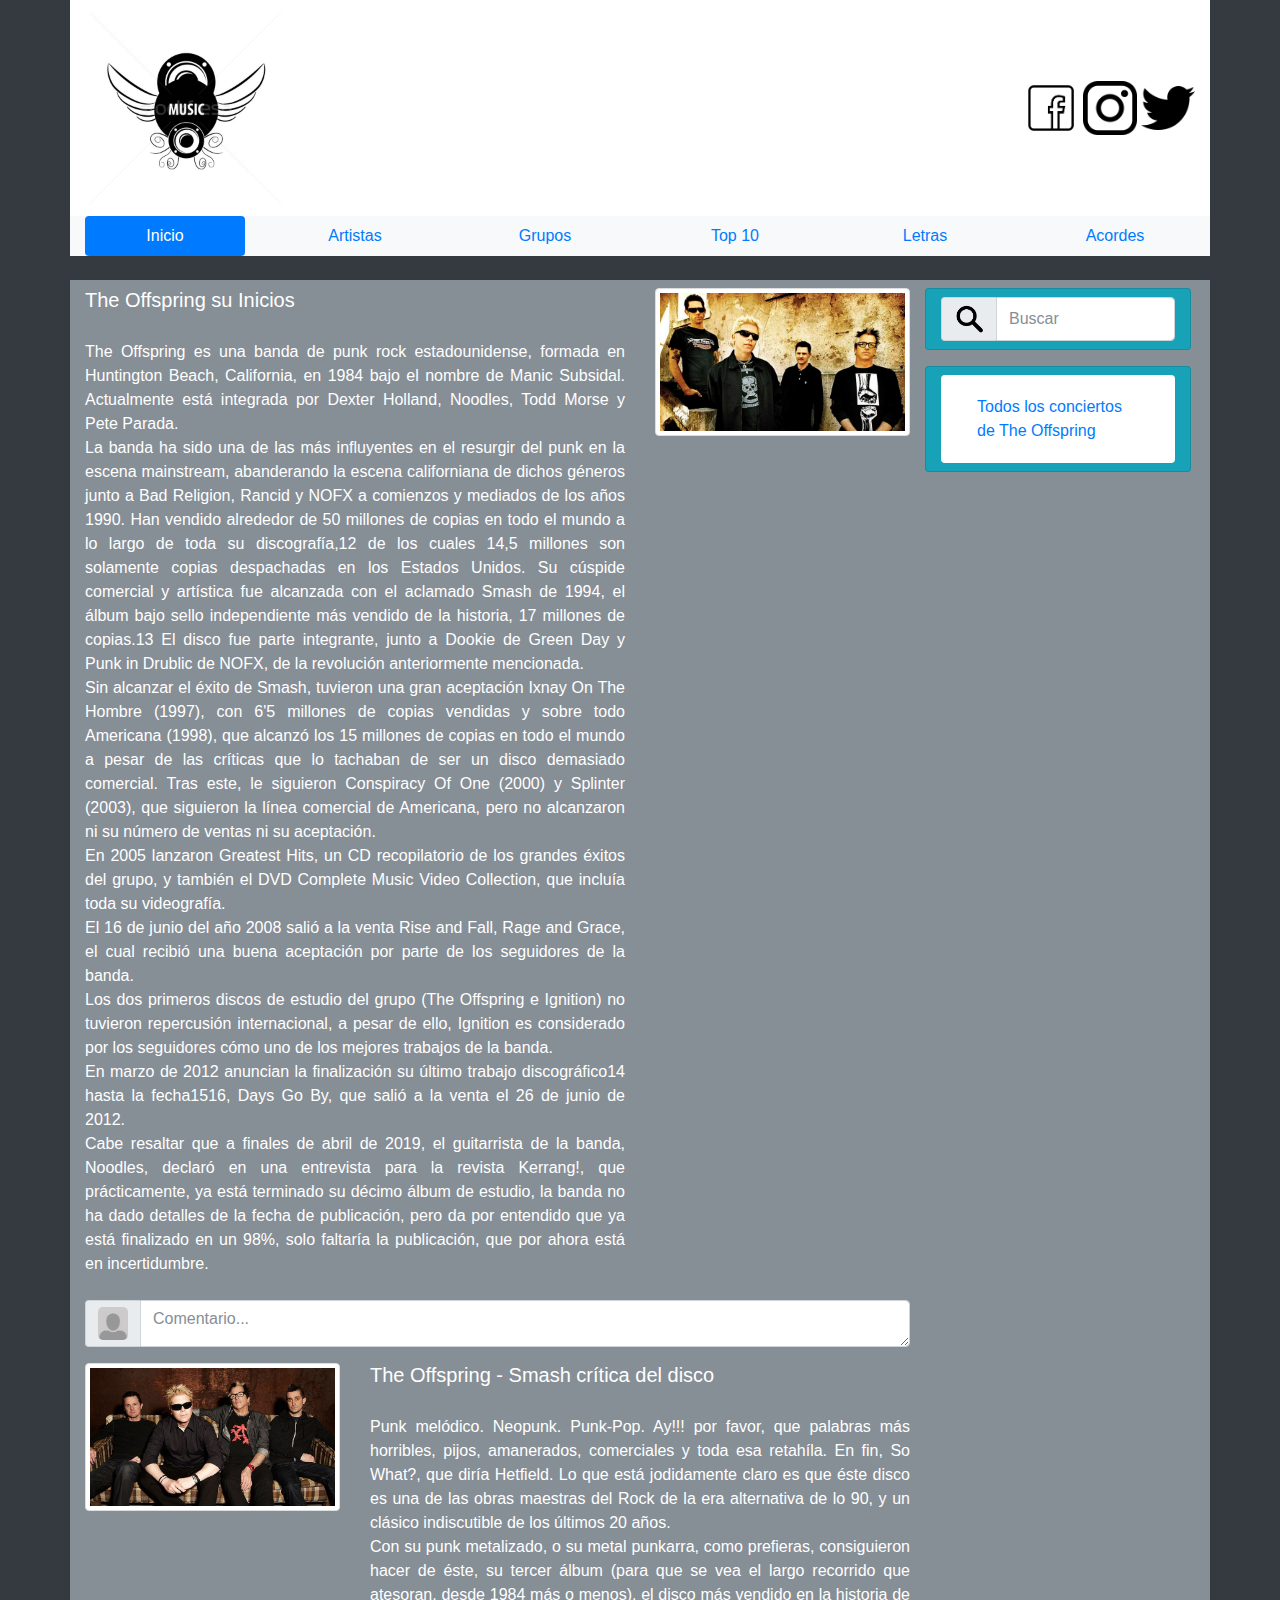
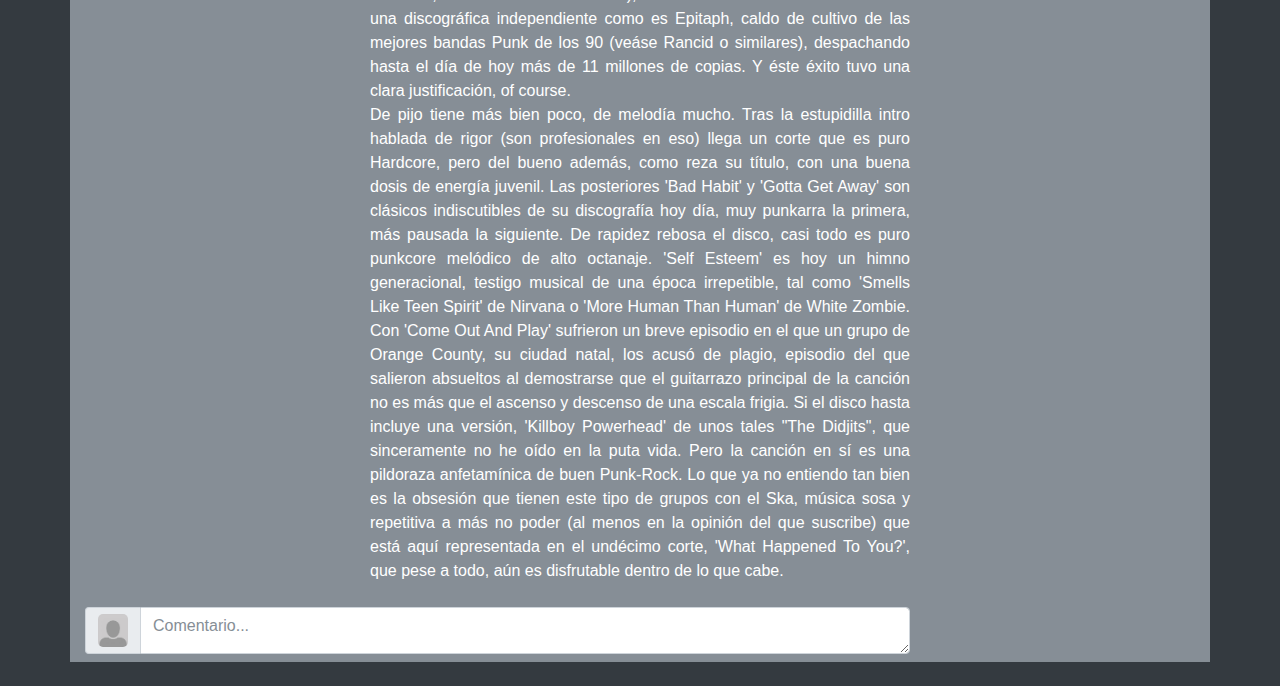
<file: index.html>
<!doctype html>
<html>

<head>
	<meta charset="utf-8">
	<meta name="viewport" content="width=device-width, initial-scale=1.0">
	<meta name='mobile-web-app-capable' content='yes'>
	<link rel="stylesheet" href="css/estilos.css">
	<link rel="stylesheet" href="css/bootstrap.min.css">
	<script src='js/bootstrap.min.js'></script>
	<link rel="shortcut icon" type="image/x-icon" href="img/music-logo.jpg">
	<title>Blog de Música</title>
</head>

<body class="bg-dark">

	<div class="container">

		<div class="row">
			<header class="col-sm-12 col-md-12 mx-auto bg-white">

				<div class="row">
					<div class="logo-img col-md-6 col-lg-6 py-2"><img src="img/music-logo.jpg"></div>
					<div class="redes-sociales col-md-6 col-lg-6 align-self-center py-2">
						<a href="https://www.facebook.com/" target="_blank"><img class="social-img" src="img/fb.png" alt="fb-icono"></a>
						<a href="https://www.instagram.com/" target="_blank"><img class="social-img" src="img/ig.png" alt="inst-icono"></a>
						<a href="https://twitter.com/" target="_blank"><img class="social-img" src="img/tt.png" alt="tw-icono"></a>
					</div>
				</div>

				<div class="bg-light">
					<ul class="row barra-navegacion nav nav-pills nav-fill nav-center bg-light navbar-fixed-top">
						<div class="col-md-2">
							<li class="nav-item">
								<a class="nav-link active" href="index.html">Inicio</a>
							</li>
						</div>
						<div class="col-md-2">
							<li class="nav-item">
								<a class="nav-link" href="html/artistas.html">Artistas</a>
							</li>
						</div>
						<div class="col-md-2">
							<li class="nav-item">
								<a class="nav-link" href="html/grupos.html">Grupos</a>
							</li>
						</div>
						<div class="col-md-2">
							<li class="nav-item">
								<a class="nav-link" href="html/top10.html">Top 10</a>
							</li>
						</div>
						<div class="col-md-2">
							<li class="nav-item">
								<a class="nav-link" href="html/letras.html">Letras</a>
							</li>
						</div>
						<div class="col-md-2">
							<li class="nav-item">
								<a class="nav-link" href="html/acordes.html">Acordes</a>
							</li>
						</div>
					</ul>
				</div>
			</header>
		</div>

		<div class="row">
			<section class="col-sm-12 col-md-12 mx-auto my-4 bg-secondary">
				<div class="row">
					<article class="contenido col-md-12 col-lg-9 text-white">
						<div class="row">

							<div class="col-md-8">
								<h5 class="mt-2 mb-1" id="am1">The Offspring su Inicios</h5><br>
									<p class=" text-justify">
										The Offspring es una banda de punk rock estadounidense, formada en Huntington Beach, California, en 1984 bajo el nombre de Manic Subsidal. Actualmente está integrada por Dexter Holland, Noodles, Todd Morse y Pete Parada.<br>
										La banda ha sido una de las más influyentes en el resurgir del punk en la escena mainstream, abanderando la escena californiana de dichos géneros junto a Bad Religion, Rancid y NOFX a comienzos y mediados de los años 1990. Han vendido alrededor de 50 millones de copias en todo el mundo a lo largo de toda su discografía,12​ de los cuales 14,5 millones son solamente copias despachadas en los Estados Unidos. Su cúspide comercial y artística fue alcanzada con el aclamado Smash de 1994, el álbum bajo sello independiente más vendido de la historia, 17 millones de copias.13​ El disco fue parte integrante, junto a Dookie de Green Day y Punk in Drublic de NOFX, de la revolución anteriormente mencionada.
										<br>
										Sin alcanzar el éxito de Smash, tuvieron una gran aceptación Ixnay On The Hombre (1997), con 6'5 millones de copias vendidas y sobre todo Americana (1998), que alcanzó los 15 millones de copias en todo el mundo a pesar de las críticas que lo tachaban de ser un disco demasiado comercial. Tras este, le siguieron Conspiracy Of One (2000) y Splinter (2003), que siguieron la línea comercial de Americana, pero no alcanzaron ni su número de ventas ni su aceptación.
										<br>
										En 2005 lanzaron Greatest Hits, un CD recopilatorio de los grandes éxitos del grupo, y también el DVD Complete Music Video Collection, que incluía toda su videografía.
										<br>
										El 16 de junio del año 2008 salió a la venta Rise and Fall, Rage and Grace, el cual recibió una buena aceptación por parte de los seguidores de la banda.
										<br>
										Los dos primeros discos de estudio del grupo (The Offspring e Ignition) no tuvieron repercusión internacional, a pesar de ello, Ignition es considerado por los seguidores cómo uno de los mejores trabajos de la banda.
										<br>
										En marzo de 2012 anuncian la finalización su último trabajo discográfico14​ hasta la fecha15​16​, Days Go By, que salió a la venta el 26 de junio de 2012.
										<br>
										Cabe resaltar que a finales de abril de 2019, el guitarrista de la banda, Noodles, declaró en una entrevista para la revista Kerrang!, que prácticamente, ya está terminado su décimo álbum de estudio, la banda no ha dado detalles de la fecha de publicación, pero da por entendido que ya está finalizado en un 98%, solo faltaría la publicación, que por ahora está en incertidumbre.
									</p>
							</div>

							<div class="col-md-4 mt-2 text-center">
								<img class="img-contenido mx-auto img-thumbnail" src="img/theOffpring.jpg" alt="AM_430">
							</div>

						</div>

						<form>
							<div>
								<div class="input-group my-2">
									<div class="input-group-addon">
										<img class="img-formulario" src="img/silueta_foto_carnet.jpg">
									</div>
									<textarea class="comentarios form-control" placeholder="Comentario..." rows="1"></textarea>
								</div>
							</div>
						</form>

						<div class="row mt-2">

							<div class="col-md-4 mt-2 text-center">
								<img class="img-contenido mx-auto img-thumbnail" src="img/theOffpring2.jpg" alt="Arctic">
							</div>

							<div class="col-md-8">
								<h5 class="mt-2 mb-1" id="AM2"> The Offspring - Smash crítica del disco</h5><br>
									<p class=" text-justify">
										Punk melódico. Neopunk. Punk-Pop. Ay!!! por favor, que palabras más horribles, pijos, amanerados, comerciales y toda esa retahíla. En fin, So What?, que diría Hetfield. Lo que está jodidamente claro es que éste disco es una de las obras maestras del Rock de la era alternativa de lo 90, y un clásico indiscutible de los últimos 20 años.
										<br>
										Con su punk metalizado, o su metal punkarra, como prefieras, consiguieron hacer de éste, su tercer álbum (para que se vea el largo recorrido que atesoran, desde 1984 más o menos), el disco más vendido en la historia de una discográfica independiente como es Epitaph, caldo de cultivo de las mejores bandas Punk de los 90 (veáse Rancid o similares), despachando hasta el día de hoy más de 11 millones de copias. Y éste éxito tuvo una clara justificación, of course.
										<br>
										De pijo tiene más bien poco, de melodía mucho. Tras la estupidilla intro hablada de rigor (son profesionales en eso) llega un corte que es puro Hardcore, pero del bueno además, como reza su título, con una buena dosis de energía juvenil. Las posteriores 'Bad Habit' y 'Gotta Get Away' son clásicos indiscutibles de su discografía hoy día, muy punkarra la primera, más pausada la siguiente. De rapidez rebosa el disco, casi todo es puro punkcore melódico de alto octanaje. 'Self Esteem' es hoy un himno generacional, testigo musical de una época irrepetible, tal como 'Smells Like Teen Spirit' de Nirvana o 'More Human Than Human' de White Zombie. Con 'Come Out And Play' sufrieron un breve episodio en el que un grupo de Orange County, su ciudad natal, los acusó de plagio, episodio del que salieron absueltos al demostrarse que el guitarrazo principal de la canción no es más que el ascenso y descenso de una escala frigia. Si el disco hasta incluye una versión, 'Killboy Powerhead' de unos tales "The Didjits", que sinceramente no he oído en la puta vida. Pero la canción en sí es una pildoraza anfetamínica de buen Punk-Rock. Lo que ya no entiendo tan bien es la obsesión que tienen este tipo de grupos con el Ska, música sosa y repetitiva a más no poder (al menos en la opinión del que suscribe) que está aquí representada en el undécimo corte, 'What Happened To You?', que pese a todo, aún es disfrutable dentro de lo que cabe.
									</p>
							</div>
						</div>
						<form>
							<div>
								<div class="input-group my-2">
									<div class="input-group-addon">
										<img class="img-formulario" src="img/silueta_foto_carnet.jpg">
									</div>
									<textarea class="comentarios form-control" placeholder="Comentario..." rows="1"></textarea>
								</div>
							</div>
						</form>
					</article>

					<aside class="busqueda col-md-0 col-lg-3">

						<div class="row mr-1">
							<div class="buscador card col-md-12 my-2 bg-info">
								<form class="buscador form-inline">
									<div>
										<div class="input-group my-2">
											<div class="input-group-addon">
												<img class="img-formulario" src="img/lupa.png">
											</div>
											<input class="form-control" type="text" placeholder="Buscar">
										</div>
									</div>
								</form>
							</div>
						</div>

						<div class="row mr-1">
							<div class="opciones-busqueda card col-md-12 my-2 bg-info">
								<ul class="list-group list-group-flush my-2">
									<li class="list-group-item">
										<a class="nav-link" href="https://www.wegow.com/es-cl/artistas/the-offspring">Todos los conciertos de The Offspring</a>
									</li>
								</ul>
							</div>
						</div>

					</aside>

				</div>
			</section>
		</div>

		<footer></footer>

	</div>

</body>

</html>
</file>
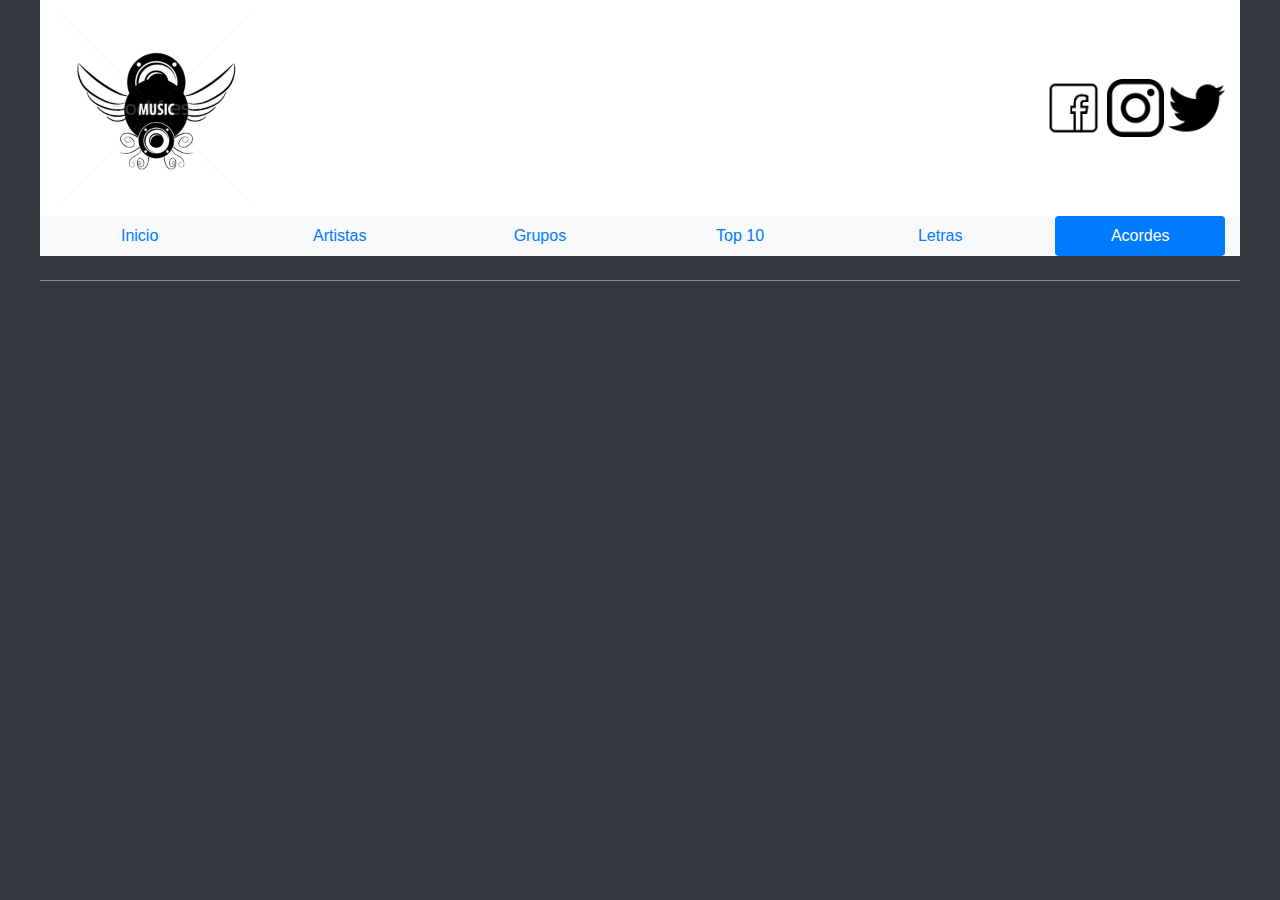
<file: html/acordes.html>
<!doctype html>
<html>

<head>
	<meta charset="utf-8">
	<meta name="viewport" content="width=device-width, initial-scale=1.0">
	<meta name='mobile-web-app-capable' content='yes'>
	<link rel="stylesheet" href="../css/estilos.css">
	<link rel="stylesheet" href="../css/bootstrap.min.css">
	<script src='../js/bootstrap.min.js'></script>
	<link rel="shortcut icon" type="image/x-icon" href="../img/music.png">
	<title>Blog de Música</title>
</head>

<body class="bg-dark">

	<div class="row">

		<header class="col-sm-12 col-md-11 mx-auto bg-white">

			<div class="row">
				<div class="logo-img col-md-6 py-2"><img src="../img/music-logo.jpg"></div>
				<div class="redes-sociales col-md-6 align-self-center py-2">
					<a href="https://www.facebook.com/" target="_blank"><img class="social-img" src="../img/fb.png" alt="fb-icono"></a>
					<a href="https://www.instagram.com/" target="_blank"><img class="social-img" src="../img/ig.png" alt="inst-icono"></a>
					<a href="https://twitter.com/" target="_blank"><img class="social-img" src="../img/tt.png" alt="tw-icono"></a>
				</div>
			</div>

			<div class="bg-light">
				<ul class="row barra-navegacion nav nav-pills nav-fill nav-justified bg-light navbar-fixed-top">
					<div class="col-md-2">
						<li class="nav-item">
							<a class="nav-link" href="../index.html">Inicio</a>
						</li>
					</div>
					<div class="col-md-2">
						<li class="nav-item">
							<a class="nav-link" href="artistas.html">Artistas</a>
						</li>
					</div>
					<div class="col-md-2">
						<li class="nav-item">
							<a class="nav-link" href="grupos.html">Grupos</a>
						</li>
					</div>
					<div class="col-md-2">
						<li class="nav-item">
							<a class="nav-link" href="top10.html">Top 10</a>
						</li>
					</div>
					<div class="col-md-2">
						<li class="nav-item">
							<a class="nav-link" href="letras.html">Letras</a>
						</li>
					</div>
					<div class="col-md-2">
						<li class="nav-item">
							<a class="nav-link active" href="acordes.html">Acordes</a>
						</li>
					</div>
				</ul>
			</div>
		</header>

		<section class="col-sm-12 col-md-11 mx-auto my-4 bg-secondary">
			<div class="row">
				<article class="contenido col-md-9 text-white text-justify">

				</article>

				<aside class="busqueda col-md-3">

				</aside>
			</div>
		</section>

		<footer></footer>

	</div>

</body>

</html>
</file>
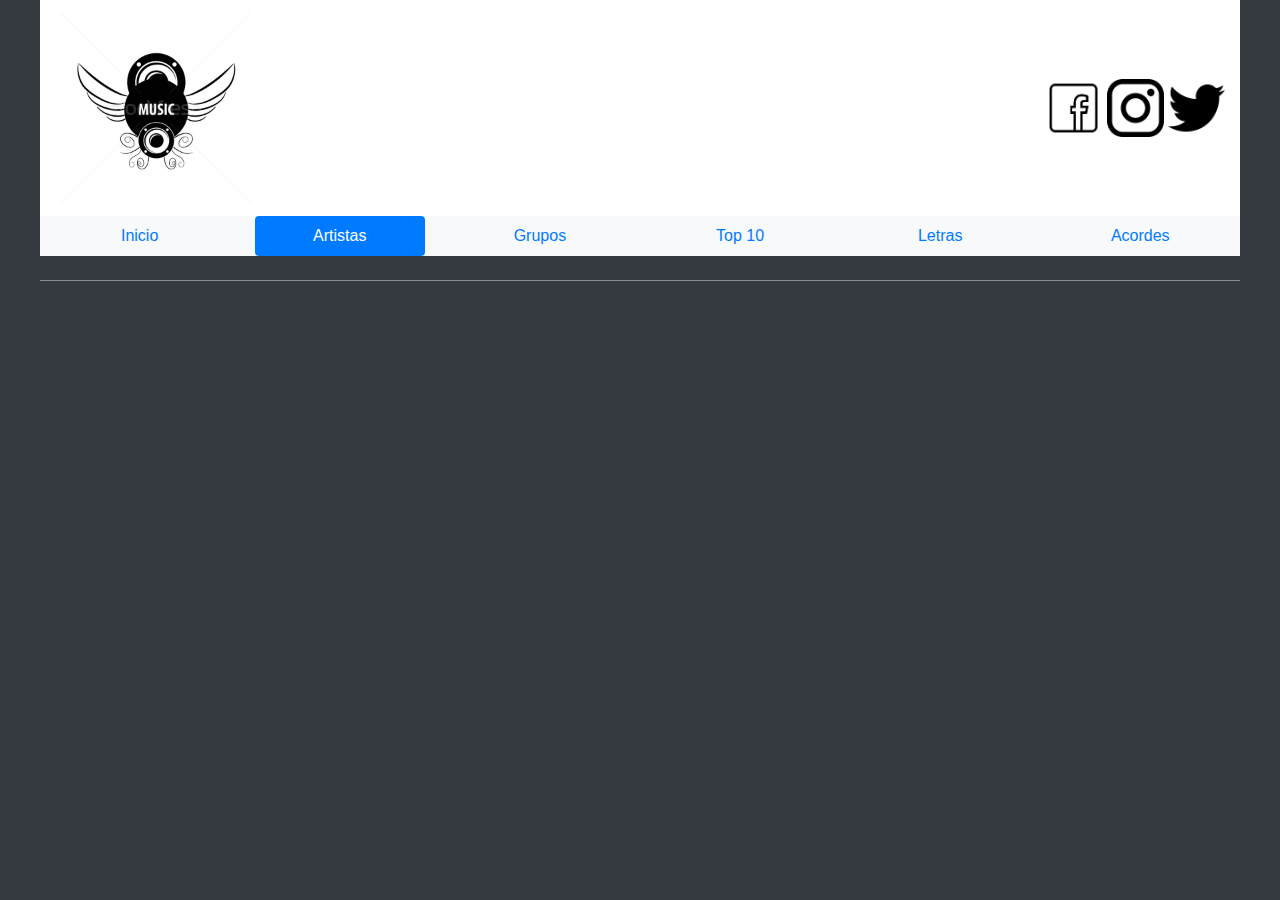
<file: html/artistas.html>
<!doctype html>
<html>

<head>
	<meta charset="utf-8">
	<meta name="viewport" content="width=device-width, initial-scale=1.0">
	<meta name='mobile-web-app-capable' content='yes'>
	<link rel="stylesheet" href="../css/estilos.css">
	<link rel="stylesheet" href="../css/bootstrap.min.css">
	<script src='../js/bootstrap.min.js'></script>
	<link rel="shortcut icon" type="image/x-icon" href="../img/music.png">
	<title>Blog de Música</title>
</head>

<body class="bg-dark">

	<div class="row">

		<header class="col-sm-12 col-md-11 mx-auto bg-white">

			<div class="row">
				<div class="logo-img col-md-6 py-2"><img src="../img/music-logo.jpg"></div>
				<div class="redes-sociales col-md-6 align-self-center py-2">
					<a href="https://www.facebook.com/" target="_blank"><img class="social-img" src="../img/fb.png" alt="fb-icono"></a>
					<a href="https://www.instagram.com/" target="_blank"><img class="social-img" src="../img/ig.png" alt="inst-icono"></a>
					<a href="https://twitter.com/" target="_blank"><img class="social-img" src="../img/tt.png" alt="tw-icono"></a>
				</div>
			</div>

			<div class="bg-light">
				<ul class="row barra-navegacion nav nav-pills nav-fill nav-justified bg-light navbar-fixed-top">
					<div class="col-md-2">
						<li class="nav-item">
							<a class="nav-link" href="../index.html">Inicio</a>
						</li>
					</div>
					<div class="col-md-2">
						<li class="nav-item">
							<a class="nav-link active" href="artistas.html">Artistas</a>
						</li>
					</div>
					<div class="col-md-2">
						<li class="nav-item">
							<a class="nav-link" href="grupos.html">Grupos</a>
						</li>
					</div>
					<div class="col-md-2">
						<li class="nav-item">
							<a class="nav-link" href="top10.html">Top 10</a>
						</li>
					</div>
					<div class="col-md-2">
						<li class="nav-item">
							<a class="nav-link" href="letras.html">Letras</a>
						</li>
					</div>
					<div class="col-md-2">
						<li class="nav-item">
							<a class="nav-link" href="acordes.html">Acordes</a>
						</li>
					</div>
				</ul>
			</div>
		</header>

		<section class="col-sm-12 col-md-11 mx-auto my-4 bg-secondary">
			<div class="row">
				<article class="contenido col-md-9 text-white text-justify">

				</article>

				<aside class="busqueda col-md-3">

				</aside>
			</div>
		</section>

		<footer></footer>

	</div>

</body>

</html>
</file>
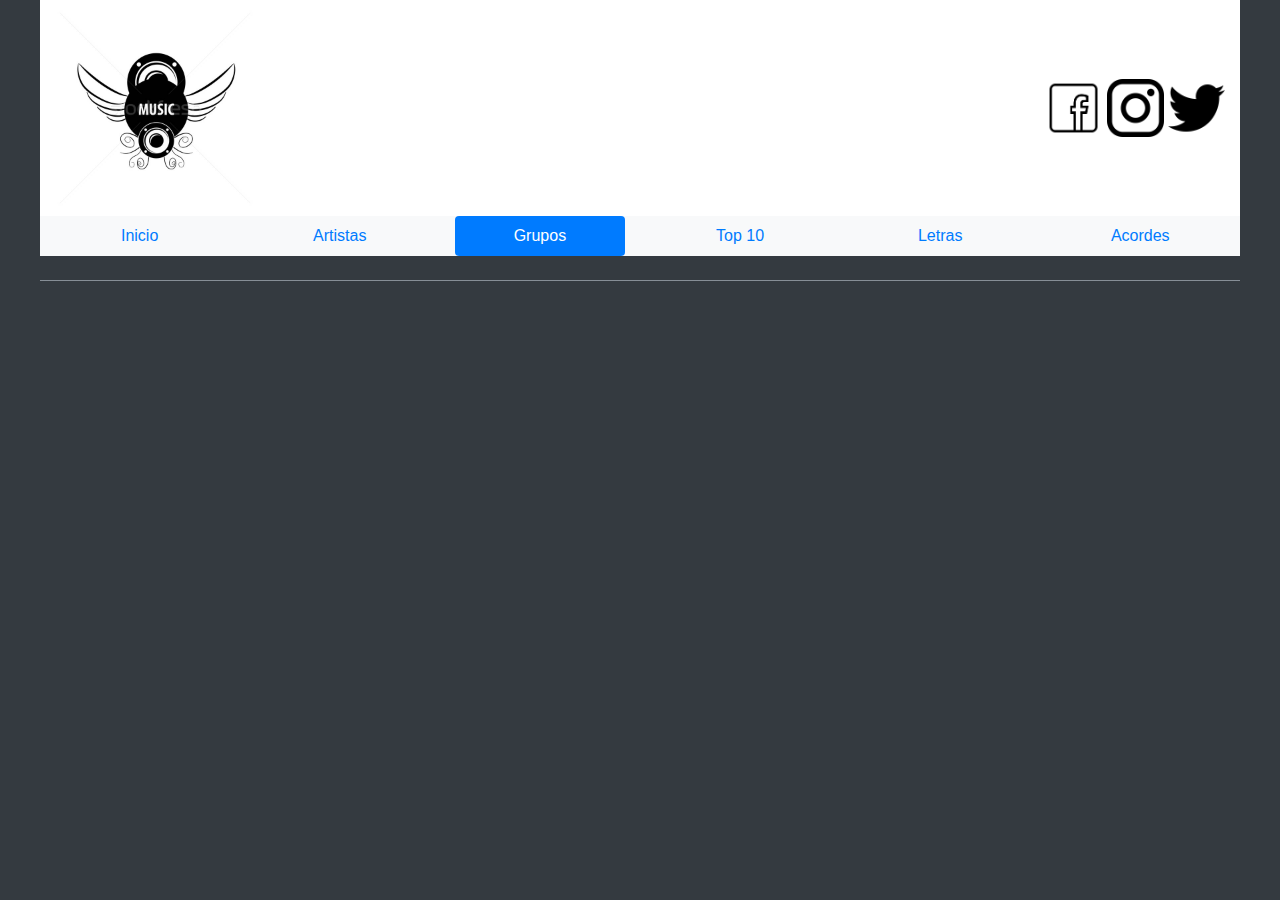
<file: html/grupos.html>
<!doctype html>
<html>

<head>
	<meta charset="utf-8">
	<meta name="viewport" content="width=device-width, initial-scale=1.0">
	<meta name='mobile-web-app-capable' content='yes'>
	<link rel="stylesheet" href="../css/estilos.css">
	<link rel="stylesheet" href="../css/bootstrap.min.css">
	<script src='../js/bootstrap.min.js'></script>
	<link rel="shortcut icon" type="image/x-icon" href="../img/music.png">
	<title>Blog de Música</title>
</head>

<body class="bg-dark">

	<div class="row">

		<header class="col-sm-12 col-md-11 mx-auto bg-white">

			<div class="row">
				<div class="logo-img col-md-6 py-2"><img src="../img/music-logo.jpg"></div>
				<div class="redes-sociales col-md-6 align-self-center py-2">
					<a href="https://www.facebook.com/" target="_blank"><img class="social-img" src="../img/fb.png" alt="fb-icono"></a>
					<a href="https://www.instagram.com/" target="_blank"><img class="social-img" src="../img/ig.png" alt="inst-icono"></a>
					<a href="https://twitter.com/" target="_blank"><img class="social-img" src="../img/tt.png" alt="tw-icono"></a>
				</div>
			</div>

			<div class="bg-light">
				<ul class="row barra-navegacion nav nav-pills nav-fill nav-justified bg-light navbar-fixed-top">
					<div class="col-md-2">
						<li class="nav-item">
							<a class="nav-link" href="../index.html">Inicio</a>
						</li>
					</div>
					<div class="col-md-2">
						<li class="nav-item">
							<a class="nav-link" href="artistas.html">Artistas</a>
						</li>
					</div>
					<div class="col-md-2">
						<li class="nav-item">
							<a class="nav-link active" href="grupos.html">Grupos</a>
						</li>
					</div>
					<div class="col-md-2">
						<li class="nav-item">
							<a class="nav-link" href="top10.html">Top 10</a>
						</li>
					</div>
					<div class="col-md-2">
						<li class="nav-item">
							<a class="nav-link" href="letras.html">Letras</a>
						</li>
					</div>
					<div class="col-md-2">
						<li class="nav-item">
							<a class="nav-link" href="acordes.html">Acordes</a>
						</li>
					</div>
				</ul>
			</div>
		</header>

		<section class="col-sm-12 col-md-11 mx-auto my-4 bg-secondary">
			<div class="row">
				<article class="contenido col-md-9 text-white text-justify">

				</article>

				<aside class="busqueda col-md-3">

				</aside>
			</div>
		</section>

		<footer></footer>

	</div>

</body>

</html>
</file>
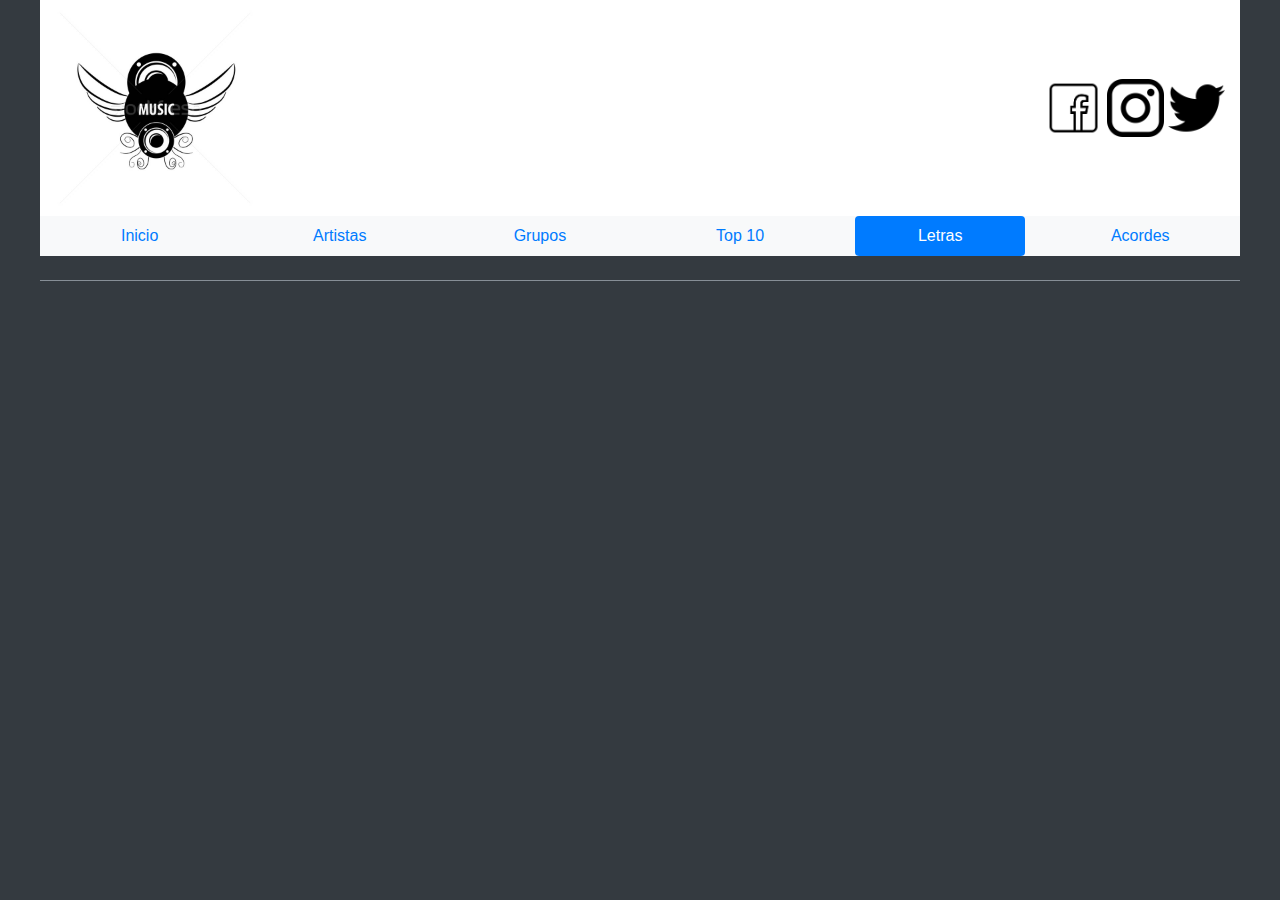
<file: html/letras.html>
<!doctype html>
<html>

<head>
	<meta charset="utf-8">
	<meta name="viewport" content="width=device-width, initial-scale=1.0">
	<meta name='mobile-web-app-capable' content='yes'>
	<link rel="stylesheet" href="../css/estilos.css">
	<link rel="stylesheet" href="../css/bootstrap.min.css">
	<script src='../js/bootstrap.min.js'></script>
	<link rel="shortcut icon" type="image/x-icon" href="../img/music.png">
	<title>Blog de Música</title>
</head>

<body class="bg-dark">

	<div class="row">

		<header class="col-sm-12 col-md-11 mx-auto bg-white">

			<div class="row">
				<div class="logo-img col-md-6 py-2"><img src="../img/music-logo.jpg"></div>
				<div class="redes-sociales col-md-6 align-self-center py-2">
					<a href="https://www.facebook.com/" target="_blank"><img class="social-img" src="../img/fb.png" alt="fb-icono"></a>
					<a href="https://www.instagram.com/" target="_blank"><img class="social-img" src="../img/ig.png" alt="inst-icono"></a>
					<a href="https://twitter.com/" target="_blank"><img class="social-img" src="../img/tt.png" alt="tw-icono"></a>
				</div>
			</div>

			<div class="bg-light">
				<ul class="row barra-navegacion nav nav-pills nav-fill nav-justified bg-light navbar-fixed-top">
					<div class="col-md-2">
						<li class="nav-item">
							<a class="nav-link" href="../index.html">Inicio</a>
						</li>
					</div>
					<div class="col-md-2">
						<li class="nav-item">
							<a class="nav-link" href="artistas.html">Artistas</a>
						</li>
					</div>
					<div class="col-md-2">
						<li class="nav-item">
							<a class="nav-link" href="grupos.html">Grupos</a>
						</li>
					</div>
					<div class="col-md-2">
						<li class="nav-item">
							<a class="nav-link" href="top10.html">Top 10</a>
						</li>
					</div>
					<div class="col-md-2">
						<li class="nav-item">
							<a class="nav-link active" href="letras.html">Letras</a>
						</li>
					</div>
					<div class="col-md-2">
						<li class="nav-item">
							<a class="nav-link" href="acordes.html">Acordes</a>
						</li>
					</div>
				</ul>
			</div>
		</header>

		<section class="col-sm-12 col-md-11 mx-auto my-4 bg-secondary">
			<div class="row">
				<article class="contenido col-md-9 text-white text-justify">

				</article>

				<aside class="busqueda col-md-3">

				</aside>
			</div>
		</section>

		<footer></footer>

	</div>

</body>

</html>
</file>
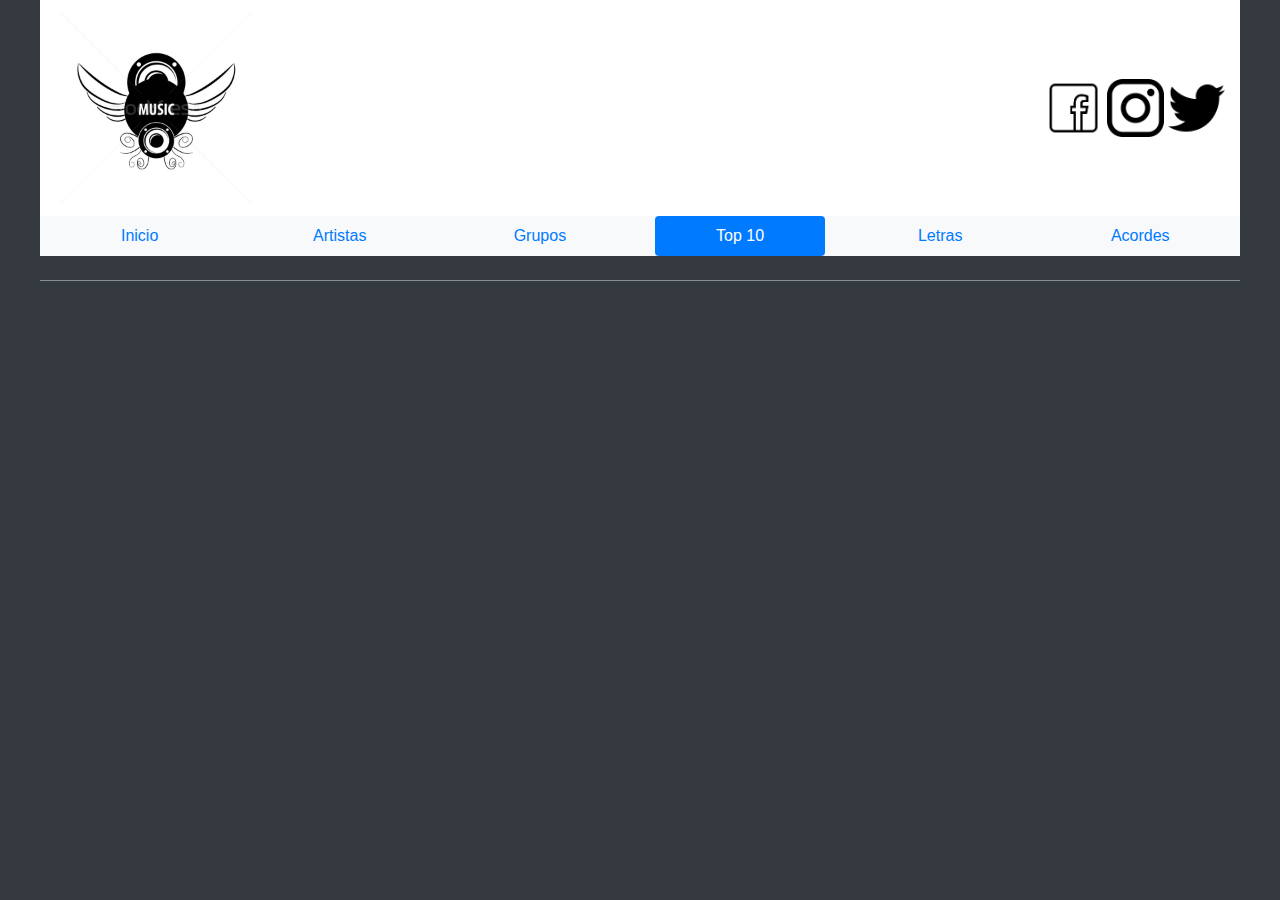
<file: html/top10.html>
<!doctype html>
<html>

<head>
	<meta charset="utf-8">
	<meta name="viewport" content="width=device-width, initial-scale=1.0">
	<meta name='mobile-web-app-capable' content='yes'>
	<link rel="stylesheet" href="../css/estilos.css">
	<link rel="stylesheet" href="../css/bootstrap.min.css">
	<script src='../js/bootstrap.min.js'></script>
	<link rel="shortcut icon" type="image/x-icon" href="../img/music.png">
	<title>Blog de Música</title>
</head>

<body class="bg-dark">

	<div class="row">

		<header class="col-sm-12 col-md-11 mx-auto bg-white">

			<div class="row">
				<div class="logo-img col-md-6 py-2"><img src="../img/music-logo.jpg"></div>
				<div class="redes-sociales col-md-6 align-self-center py-2">
					<a href="https://www.facebook.com/" target="_blank"><img class="social-img" src="../img/fb.png" alt="fb-icono"></a>
					<a href="https://www.instagram.com/" target="_blank"><img class="social-img" src="../img/ig.png" alt="inst-icono"></a>
					<a href="https://twitter.com/" target="_blank"><img class="social-img" src="../img/tt.png" alt="tw-icono"></a>
				</div>
			</div>

			<div class="bg-light">
				<ul class="row barra-navegacion nav nav-pills nav-fill nav-justified bg-light navbar-fixed-top">
					<div class="col-md-2">
						<li class="nav-item">
							<a class="nav-link" href="../index.html">Inicio</a>
						</li>
					</div>
					<div class="col-md-2">
						<li class="nav-item">
							<a class="nav-link" href="artistas.html">Artistas</a>
						</li>
					</div>
					<div class="col-md-2">
						<li class="nav-item">
							<a class="nav-link" href="grupos.html">Grupos</a>
						</li>
					</div>
					<div class="col-md-2">
						<li class="nav-item">
							<a class="nav-link active" href="top10.html">Top 10</a>
						</li>
					</div>
					<div class="col-md-2">
						<li class="nav-item">
							<a class="nav-link" href="letras.html">Letras</a>
						</li>
					</div>
					<div class="col-md-2">
						<li class="nav-item">
							<a class="nav-link" href="acordes.html">Acordes</a>
						</li>
					</div>
				</ul>
			</div>
		</header>

		<section class="col-sm-12 col-md-11 mx-auto my-4 bg-secondary">
			<div class="row">
				<article class="contenido col-md-9 text-white text-justify">

				</article>

				<aside class="busqueda col-md-3">

				</aside>
			</div>
		</section>

		<footer></footer>

	</div>

</body>

</html>
</file>
<file: css/estilos.css>
@charset "utf-8";
/* CSS Document */


/*Clase para dispositivos medianos*/
@media (max-width: 991px) {
	.busqueda {
		display: none;
	}

	.contenido {
		margin: 5px 10px;
	}

	.logo-img {
		margin: 0px 10px;
		text-align: center;
	}

	.redes-sociales {
		text-align: center;
	}
}

/*Clase para dispositivos grandes*/
@media (min-width: 991px) {
	.redes-sociales {
		text-align: right;
	}

	.logo-img {
		text-align: left;
	}
}

/* Clase para darle estilos al logo */
.logo-img img {
	height: 200px;
	width: -30%;
}

/* Clase para darle estilos a los Iconos Sociales*/
.social-img {
	border-radius: 10px;
	width: 10%;
}

/*Clase para darle estilos a el contenido*/
.img-formulario {
	width: 30px;
	border-radius: 5px;
}
</file>
